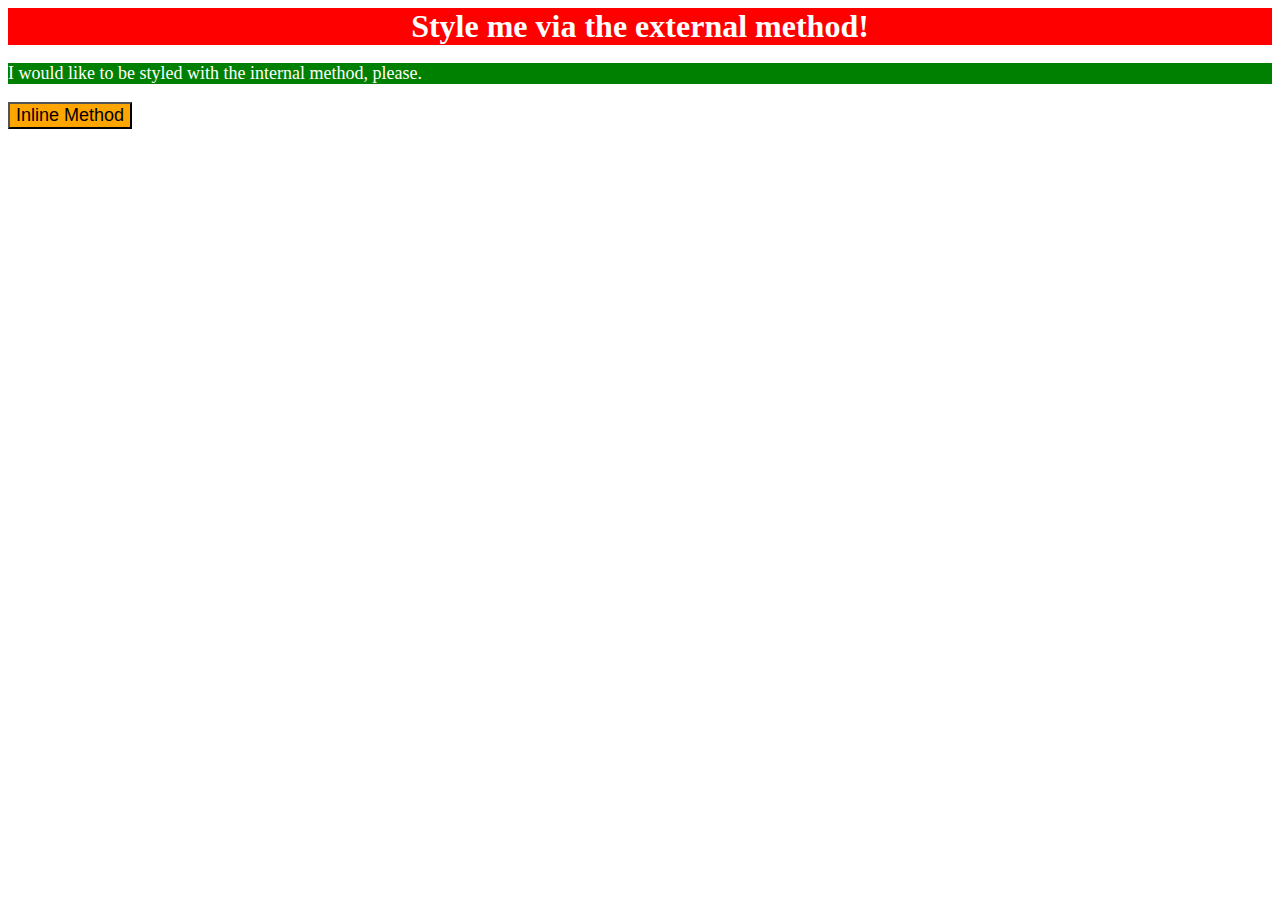
<file: foundations/01-css-methods/index.html>
<!DOCTYPE html>
<html lang="en">
  <head>
    <meta charset="UTF-8">
    <meta http-equiv="X-UA-Compatible" content="IE=edge">
    <meta name="viewport" content="width=device-width, initial-scale=1.0">
    <title>Methods for Adding CSS</title>
    <link rel="stylesheet" href="style.css">
    <style>
      p {
        background-color: green;
        color: white;
        font-size: 18px;
      }
    </style>
  </head>
  <body>
    <div>Style me via the external method!</div>
    <p>I would like to be styled with the internal method, please.</p>
    <button style="background-color: orange; color: black; font-size: 18px;">Inline Method</button>
  </body>
</html>
</file>
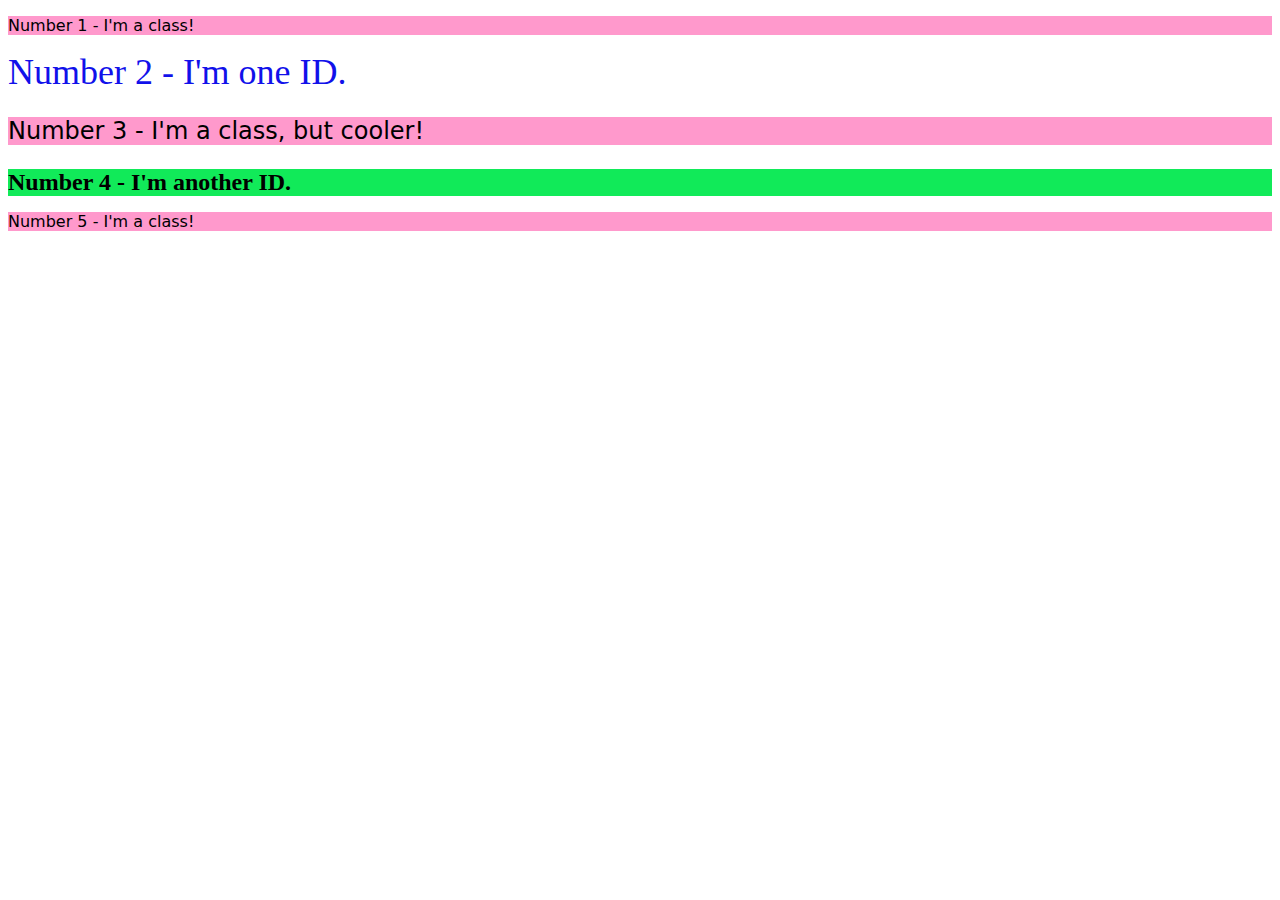
<file: foundations/02-class-id-selectors/index.html>
<!DOCTYPE html>
<html lang="en">
  <head>
    <meta charset="UTF-8">
    <meta http-equiv="X-UA-Compatible" content="IE=edge">
    <meta name="viewport" content="width=device-width, initial-scale=1.0">
    <title>Class and ID Selectors</title>
    <link rel="stylesheet" href="style.css">
  </head>
  <body>
    <p class="odd">Number 1 - I'm a class!</p>
    <div id="even">Number 2 - I'm one ID.</div>
    <p class="cool odd">Number 3 - I'm a class, but cooler!</p>
    <div id="another">Number 4 - I'm another ID.</div>
    <p class="odd">Number 5 - I'm a class!</p>
  </body>
</html>
</file>
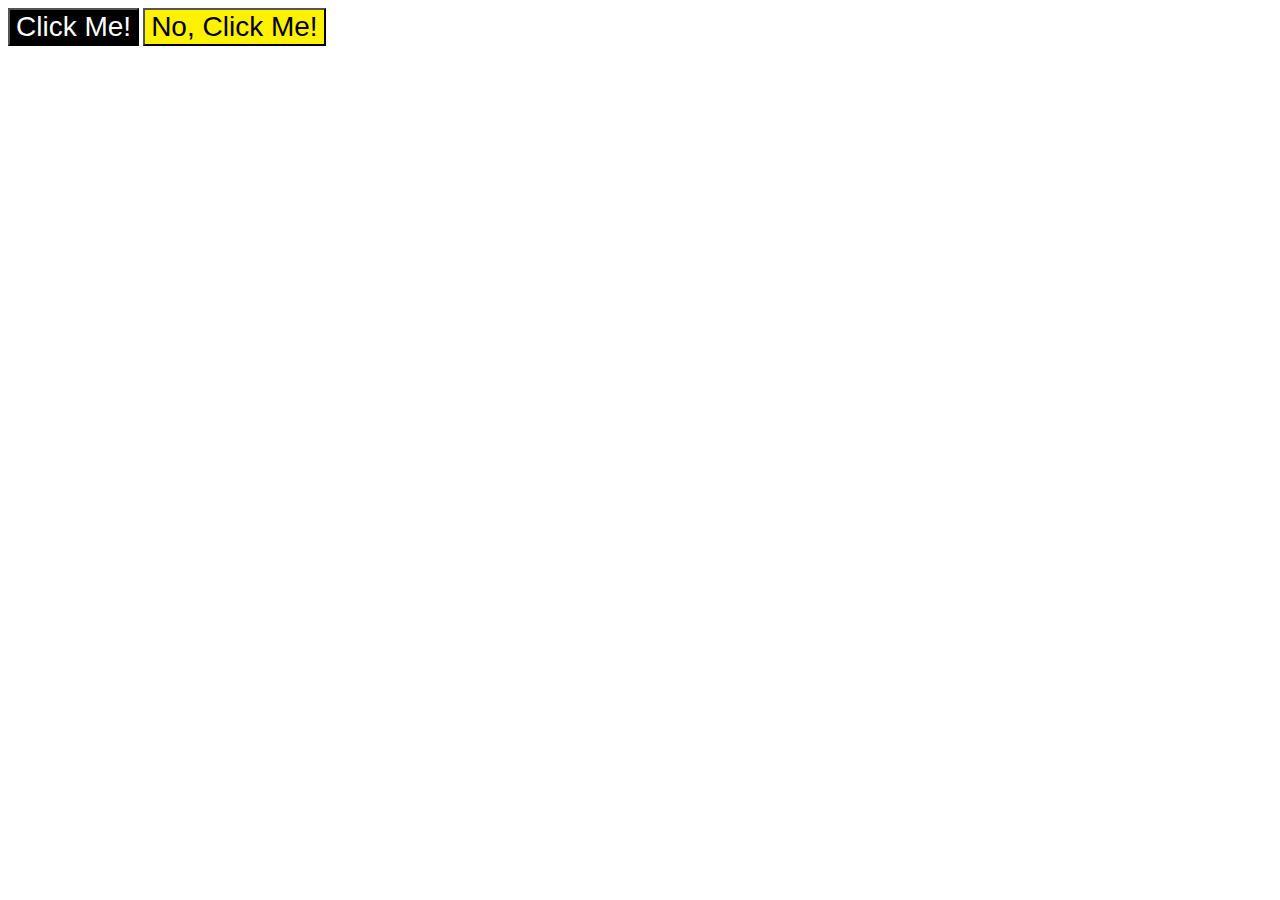
<file: foundations/03-grouping-selectors/index.html>
<!DOCTYPE html>
<html lang="en">
  <head>
    <meta charset="UTF-8">
    <meta http-equiv="X-UA-Compatible" content="IE=edge">
    <meta name="viewport" content="width=device-width, initial-scale=1.0">
    <title>Grouping Selectors</title>
    <link rel="stylesheet" href="style.css">
  </head>
  <body>
    <button class="button1">Click Me!</button>
    <button class="button2">No, Click Me!</button>
  </body>
</html>
</file>
<file: foundations/01-css-methods/style.css>
div {
  background-color: red;
  color: white;
  font-size: 32px;
  text-align: center;
  font-weight: bold;
}
</file>
<file: foundations/02-class-id-selectors/style.css>
.odd{
  background-color: #FF99CC;
  font-family: Verdana, "Dejavu Sans", sans-serif;
}

#even{
  color: #1111EA;
  font-size: 36px;
}

.cool{
  font-size: 24px;
}

#another{
  background-color: #11EA59;
  font-size: 24px;
  font-weight: bold;
}
</file>
<file: foundations/03-grouping-selectors/style.css>
.button1,
.button2 {
  font-family: Helvetica, "Times New Roman", sans-serif;
  font-size: 28px;
}

.button1 {
  background-color: rgb(0,0,0);
  color: rgb(255,255,255);
}

.button2 {
  background-color: #FFF200;
  color: #000000;
}
</file>
